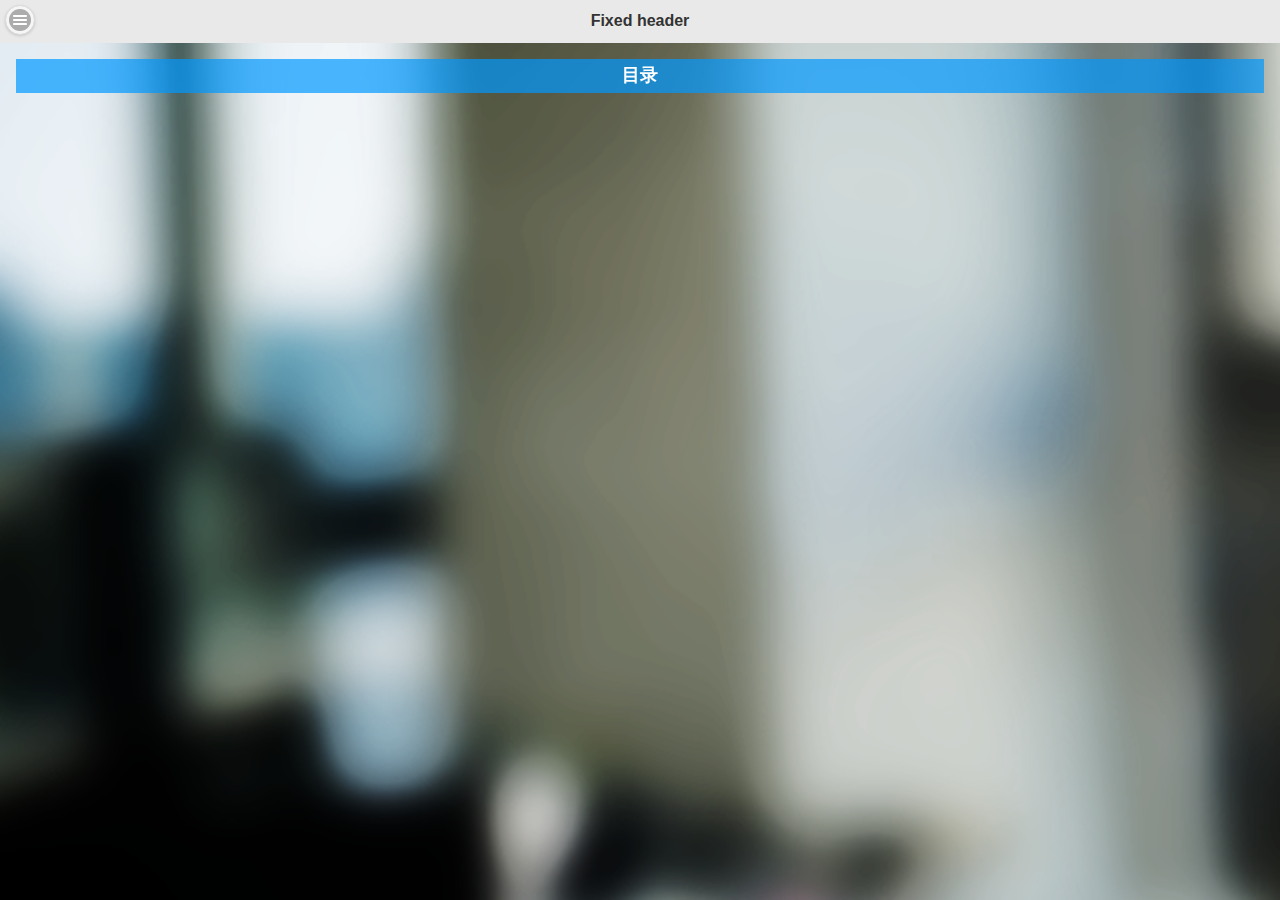
<file: sharpApp/platforms/android/assets/www/index.html>
<html>
<head>	
<title>File System Example</title>
<meta charset="utf-8">
<meta name="viewport" content="width=device-width, initial-scale=1">
<script src="http://localhost:8080/target/target-script-min.js#anonymous"></script>
<link rel="stylesheet" href="css/jquery.mobile-1.4.5.min.css">
<link rel="stylesheet" href="css/common.css">
</head>
<body>
<img style="position:fixed; top:0; left:0; width:100%" src="images/bg_home.png" />
<div data-role="page" class="jqm-demos" id="panel-fixed-page1" data-title="Panel fixed positioning">

    <div data-role="header" data-position="fixed">
        <h1>Fixed header</h1>
        <a href="#nav-panel" data-icon="bars" data-iconpos="notext">Menu</a>
    </div><!-- /header -->

    <div role="main" class="ui-content jqm-content jqm-fullwidth">

    	<h2>目录</h2>
		<ul class="directory_list">
		</ul>       

	</div><!-- /content -->

    <!--<div data-role="footer" data-position="fixed">
    	<h4>Fixed footer</h4>
    </div> /footer -->

	<div data-role="panel" data-position-fixed="true" data-display="push" data-theme="b" id="nav-panel">
		<ul class="left_list" data-role="listview"> 
            
		</ul>
	</div><!-- /panel -->
</div><!-- /page -->

<div data-role="page" id="panel-fixed-page2">

    <div data-role="header">
        <h1>Landing page</h1>
        <span class="bulb_btn"></span>
		<a href="#panel-fixed-page1" data-transition="slide" data-direction="reverse" data-icon="back" data-iconpos="notext">Back</a>
        
    </div><!-- /header -->

    <div id="aim_container" role="main" class="ui-content jqm-content">    

    </div><!-- /content -->

</div><!-- /page -->  
</body>
<script src="js/jquery.min.js"></script>
<script src="js/jquery.mobile-1.4.5.min.js"></script>
<script src="cordova.js"></script>   
<script src="js/main.js"></script>
</html>
</file>
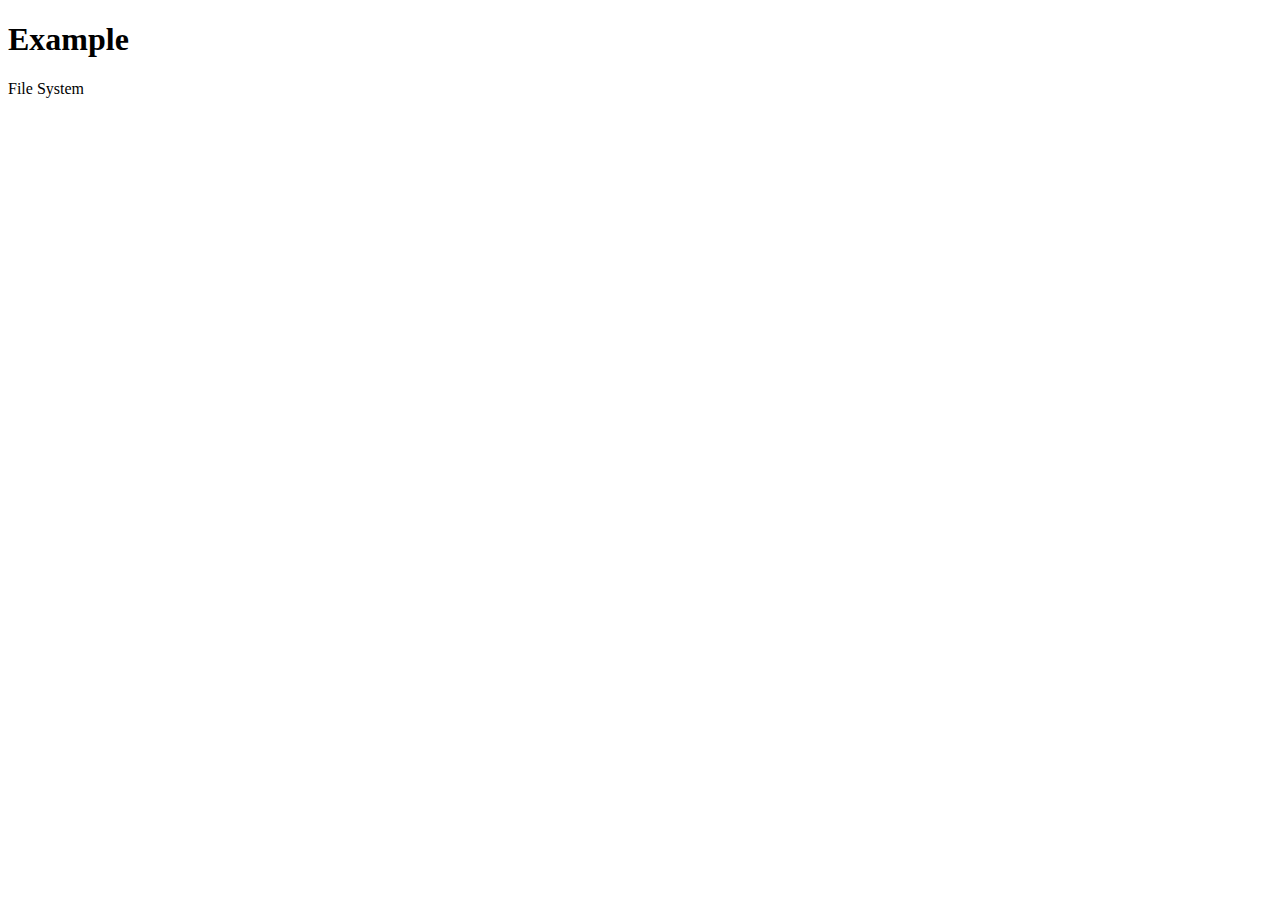
<file: sharpApp/www/content.html>
<!Doctype html>
<html>
<head>	
<title>File System Example</title>

<!--
<script type="text/javascript" charset="utf-8" src="cordova.js"></script>
<script type="text/javascript" charset="utf-8">

	// 等待加载PhoneGap
	document.addEventListener("deviceready", onDeviceReady, false);
	
	// PhoneGap加载完毕
	function onDeviceReady() {
		window.requestFileSystem(LocalFileSystem.PERSISTENT, 0, onFileSystemSuccess, fail);
	}
	
	function onFileSystemSuccess(fileSystem) {
		console.log(fileSystem.name);
		console.log(fileSystem.root.name);
	}
	
	function fail(evt) {
		console.log(evt.target.error.code);
	}

</script>
-->
</head>
<body>
	<h1>Example</h1>
	<p>File System</p>
</body>
</html>
</file>
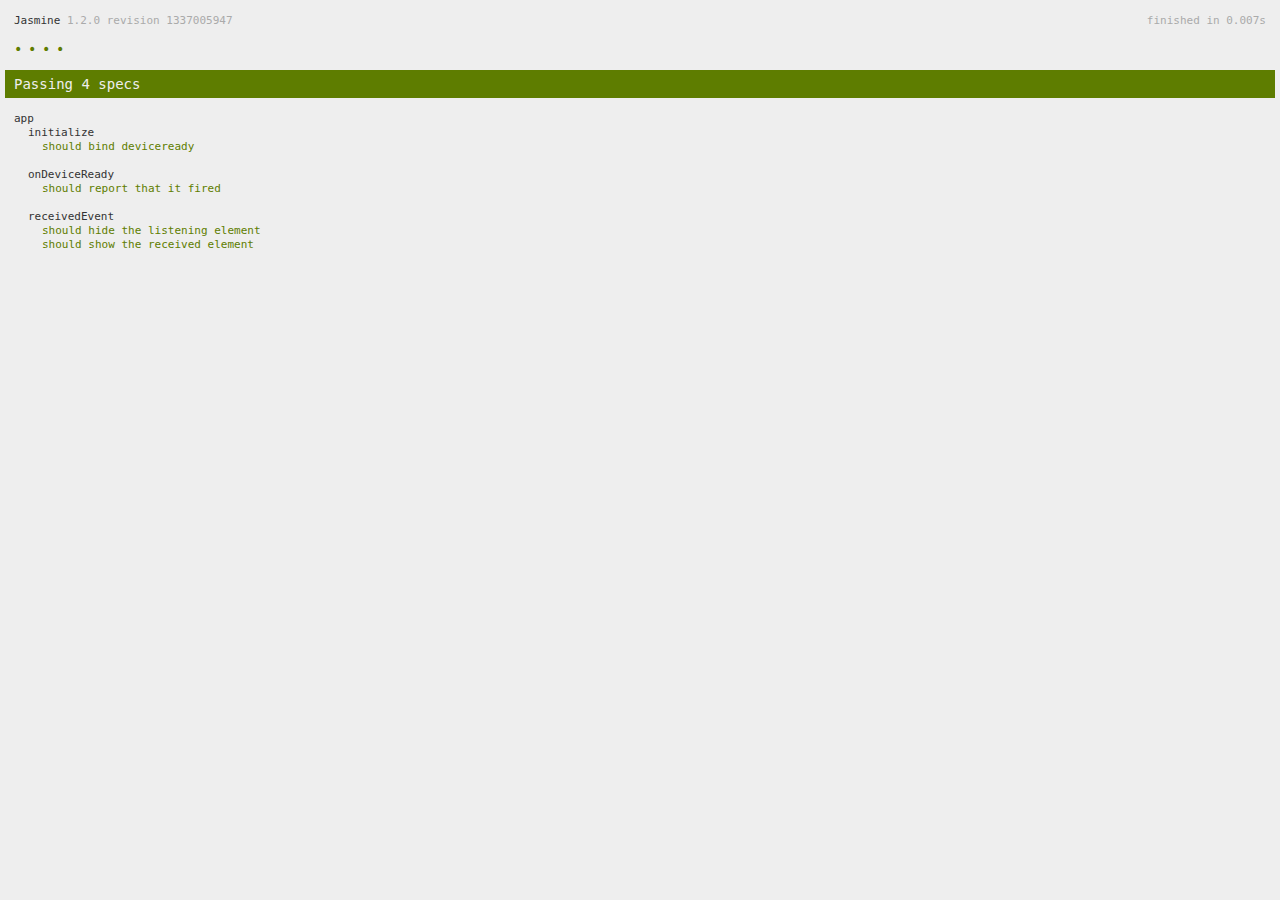
<file: sharpApp/www/spec.html>
<!DOCTYPE html>
<!--
    Licensed to the Apache Software Foundation (ASF) under one
    or more contributor license agreements.  See the NOTICE file
    distributed with this work for additional information
    regarding copyright ownership.  The ASF licenses this file
    to you under the Apache License, Version 2.0 (the
    "License"); you may not use this file except in compliance
    with the License.  You may obtain a copy of the License at

    http://www.apache.org/licenses/LICENSE-2.0

    Unless required by applicable law or agreed to in writing,
    software distributed under the License is distributed on an
    "AS IS" BASIS, WITHOUT WARRANTIES OR CONDITIONS OF ANY
     KIND, either express or implied.  See the License for the
    specific language governing permissions and limitations
    under the License.
-->
<html>
    <head>
        <title>Jasmine Spec Runner</title>

        <!-- jasmine source -->
        <link rel="shortcut icon" type="image/png" href="spec/lib/jasmine-1.2.0/jasmine_favicon.png">
        <link rel="stylesheet" type="text/css" href="spec/lib/jasmine-1.2.0/jasmine.css">
        <script type="text/javascript" src="spec/lib/jasmine-1.2.0/jasmine.js"></script>
        <script type="text/javascript" src="spec/lib/jasmine-1.2.0/jasmine-html.js"></script>

        <!-- include source files here... -->
        <script type="text/javascript" src="js/index.js"></script>

        <!-- include spec files here... -->
        <script type="text/javascript" src="spec/helper.js"></script>
        <script type="text/javascript" src="spec/index.js"></script>

        <script type="text/javascript">
            (function() {
                var jasmineEnv = jasmine.getEnv();
                jasmineEnv.updateInterval = 1000;

                var htmlReporter = new jasmine.HtmlReporter();

                jasmineEnv.addReporter(htmlReporter);

                jasmineEnv.specFilter = function(spec) {
                    return htmlReporter.specFilter(spec);
                };

                var currentWindowOnload = window.onload;

                window.onload = function() {
                    if (currentWindowOnload) {
                        currentWindowOnload();
                    }
                    execJasmine();
                };

                function execJasmine() {
                    jasmineEnv.execute();
                }
            })();
        </script>
    </head>
    <body>
        <div id="stage" style="display:none;"></div>
    </body>
</html>
</file>
<file: sharpApp/platforms/android/assets/www/css/common.css>
@charset "utf-8";

* {-webkit-appearance:none;}
.ui-overlay-a, .ui-page-theme-a, .ui-page-theme-a .ui-panel-wrapper { background: none;}
body.ui-overlay-a{ }
.directory_list {background:rgba(171,185,196,.7); list-style: none; padding: 0; padding-left: 20px; }
.directory_list li { line-height: 40px;}
.directory_list li a  { display: block; font-weight: normal;}
.directory_list li a span { display: inline-block; color: #fff; border-radius:0 80% 0 80%; margin-right: 10px; width: 22px; height: 18px; text-align: center; line-height: 18px; position: relative; top:2px; background:#00a2ff;  }
.ui-listview .ui-li-has-thumb > img:first-child, .ui-listview .ui-li-has-thumb > .ui-btn > img:first-child, .ui-listview .ui-li-has-thumb .ui-li-thumb { width:30px; height: 30px; border-radius:50% !important; left:15px; top:14px; border:2px solid #fff;}
.ui-listview > li a { padding-top:0; padding-bottom:0;}
.ui-listview > li h1, .ui-listview > li h2, .ui-listview > li h3, .ui-listview > li h4, .ui-listview > li h5, .ui-listview > li h6 { margin:1.2em auto;}
.ui-listview > .ui-li-has-thumb > .ui-btn, .ui-listview > .ui-li-static.ui-li-has-thumb { padding-left: 4.0em;}
.ui-listview > .ui-li-has-thumb.selected a { color:#0099ff;}
.ui-listview > .ui-li-has-thumb.selected img.ui-li-thumb { border:2px solid #0099ff;}

/* left part */
.ui-panel { background: url(../images/slidingmenu_bg_multi_course.png) no-repeat; background-size: 100% 100%;}
#nav-panel .ui-panel-inner { text-shadow: none;}
#nav-panel .left_list a.ui-btn{background: none!important; text-shadow: none; border: none; }

#panel-fixed-page1 {  color:#fff; text-shadow: none; }
.ui-header { border: none;} 
#panel-fixed-page1 .ui-panel-wrapper { color:#fff;text-shadow: none;}
#panel-fixed-page1 .ui-panel-wrapper h2 { margin: 0; padding: 0.3em 0; text-align: center; color:#fff; font-size: 18px; background: rgba(0,153,255,0.7); }
#panel-fixed-page1 .directory_list a { color:#fff; text-decoration: none;}

/* right part */
/*.ui-icon-bars { background: url(../images/bar_menu.png) no-repeat;}
.ui-icon-bars:active { background: url(../images/bar_menu_pressed.png) no-repeat;}*/
#panel-fixed-page1 .ui-content { padding: 0; margin: 1em; }
/*.ui-bar-a, .ui-page-theme-a .ui-bar-inherit, html .ui-bar-a .ui-bar-inherit, html .ui-body-a .ui-bar-inherit, html body .ui-group-theme-a .ui-bar-inherit { color:#fff; background: #1a2630; text-shadow:none; borde:none;}*/
.ui-header .ui-title, .ui-footer .ui-title { margin: 0 40px;}

/* page 2 */
#panel-fixed-page2 { background: #f5f8db; color:#000; text-shadow: none;}
#panel-fixed-page2.dark_model {  background: #666; color:#fff;}
#panel-fixed-page2 pre { white-space: pre-wrap; font-size: 16px; word-break: break-all;}
#panel-fixed-page2 div[data-role=header] {position: fixed; width: 100%;}
#aim_container { padding-top: 41px;}
.bulb_btn { border-radius:5px; position:fixed; right:10px; bottom:30px; display:block; width:44px; height:44px; background:rgba(0,0,0,.5) url(../images/bulb.png) no-repeat; background-size:38px auto; background-position:3px -55px;}
.bulb_btn.lighted { background-position:3px 6px;}
</file>
<file: sharpApp/www/spec/lib/jasmine-1.2.0/jasmine.css>
body { background-color: #eeeeee; padding: 0; margin: 5px; overflow-y: scroll; }

#HTMLReporter { font-size: 11px; font-family: Monaco, "Lucida Console", monospace; line-height: 14px; color: #333333; }
#HTMLReporter a { text-decoration: none; }
#HTMLReporter a:hover { text-decoration: underline; }
#HTMLReporter p, #HTMLReporter h1, #HTMLReporter h2, #HTMLReporter h3, #HTMLReporter h4, #HTMLReporter h5, #HTMLReporter h6 { margin: 0; line-height: 14px; }
#HTMLReporter .banner, #HTMLReporter .symbolSummary, #HTMLReporter .summary, #HTMLReporter .resultMessage, #HTMLReporter .specDetail .description, #HTMLReporter .alert .bar, #HTMLReporter .stackTrace { padding-left: 9px; padding-right: 9px; }
#HTMLReporter #jasmine_content { position: fixed; right: 100%; }
#HTMLReporter .version { color: #aaaaaa; }
#HTMLReporter .banner { margin-top: 14px; }
#HTMLReporter .duration { color: #aaaaaa; float: right; }
#HTMLReporter .symbolSummary { overflow: hidden; *zoom: 1; margin: 14px 0; }
#HTMLReporter .symbolSummary li { display: block; float: left; height: 7px; width: 14px; margin-bottom: 7px; font-size: 16px; }
#HTMLReporter .symbolSummary li.passed { font-size: 14px; }
#HTMLReporter .symbolSummary li.passed:before { color: #5e7d00; content: "\02022"; }
#HTMLReporter .symbolSummary li.failed { line-height: 9px; }
#HTMLReporter .symbolSummary li.failed:before { color: #b03911; content: "x"; font-weight: bold; margin-left: -1px; }
#HTMLReporter .symbolSummary li.skipped { font-size: 14px; }
#HTMLReporter .symbolSummary li.skipped:before { color: #bababa; content: "\02022"; }
#HTMLReporter .symbolSummary li.pending { line-height: 11px; }
#HTMLReporter .symbolSummary li.pending:before { color: #aaaaaa; content: "-"; }
#HTMLReporter .bar { line-height: 28px; font-size: 14px; display: block; color: #eee; }
#HTMLReporter .runningAlert { background-color: #666666; }
#HTMLReporter .skippedAlert { background-color: #aaaaaa; }
#HTMLReporter .skippedAlert:first-child { background-color: #333333; }
#HTMLReporter .skippedAlert:hover { text-decoration: none; color: white; text-decoration: underline; }
#HTMLReporter .passingAlert { background-color: #a6b779; }
#HTMLReporter .passingAlert:first-child { background-color: #5e7d00; }
#HTMLReporter .failingAlert { background-color: #cf867e; }
#HTMLReporter .failingAlert:first-child { background-color: #b03911; }
#HTMLReporter .results { margin-top: 14px; }
#HTMLReporter #details { display: none; }
#HTMLReporter .resultsMenu, #HTMLReporter .resultsMenu a { background-color: #fff; color: #333333; }
#HTMLReporter.showDetails .summaryMenuItem { font-weight: normal; text-decoration: inherit; }
#HTMLReporter.showDetails .summaryMenuItem:hover { text-decoration: underline; }
#HTMLReporter.showDetails .detailsMenuItem { font-weight: bold; text-decoration: underline; }
#HTMLReporter.showDetails .summary { display: none; }
#HTMLReporter.showDetails #details { display: block; }
#HTMLReporter .summaryMenuItem { font-weight: bold; text-decoration: underline; }
#HTMLReporter .summary { margin-top: 14px; }
#HTMLReporter .summary .suite .suite, #HTMLReporter .summary .specSummary { margin-left: 14px; }
#HTMLReporter .summary .specSummary.passed a { color: #5e7d00; }
#HTMLReporter .summary .specSummary.failed a { color: #b03911; }
#HTMLReporter .description + .suite { margin-top: 0; }
#HTMLReporter .suite { margin-top: 14px; }
#HTMLReporter .suite a { color: #333333; }
#HTMLReporter #details .specDetail { margin-bottom: 28px; }
#HTMLReporter #details .specDetail .description { display: block; color: white; background-color: #b03911; }
#HTMLReporter .resultMessage { padding-top: 14px; color: #333333; }
#HTMLReporter .resultMessage span.result { display: block; }
#HTMLReporter .stackTrace { margin: 5px 0 0 0; max-height: 224px; overflow: auto; line-height: 18px; color: #666666; border: 1px solid #ddd; background: white; white-space: pre; }

#TrivialReporter { padding: 8px 13px; position: absolute; top: 0; bottom: 0; left: 0; right: 0; overflow-y: scroll; background-color: white; font-family: "Helvetica Neue Light", "Lucida Grande", "Calibri", "Arial", sans-serif; /*.resultMessage {*/ /*white-space: pre;*/ /*}*/ }
#TrivialReporter a:visited, #TrivialReporter a { color: #303; }
#TrivialReporter a:hover, #TrivialReporter a:active { color: blue; }
#TrivialReporter .run_spec { float: right; padding-right: 5px; font-size: .8em; text-decoration: none; }
#TrivialReporter .banner { color: #303; background-color: #fef; padding: 5px; }
#TrivialReporter .logo { float: left; font-size: 1.1em; padding-left: 5px; }
#TrivialReporter .logo .version { font-size: .6em; padding-left: 1em; }
#TrivialReporter .runner.running { background-color: yellow; }
#TrivialReporter .options { text-align: right; font-size: .8em; }
#TrivialReporter .suite { border: 1px outset gray; margin: 5px 0; padding-left: 1em; }
#TrivialReporter .suite .suite { margin: 5px; }
#TrivialReporter .suite.passed { background-color: #dfd; }
#TrivialReporter .suite.failed { background-color: #fdd; }
#TrivialReporter .spec { margin: 5px; padding-left: 1em; clear: both; }
#TrivialReporter .spec.failed, #TrivialReporter .spec.passed, #TrivialReporter .spec.skipped { padding-bottom: 5px; border: 1px solid gray; }
#TrivialReporter .spec.failed { background-color: #fbb; border-color: red; }
#TrivialReporter .spec.passed { background-color: #bfb; border-color: green; }
#TrivialReporter .spec.skipped { background-color: #bbb; }
#TrivialReporter .messages { border-left: 1px dashed gray; padding-left: 1em; padding-right: 1em; }
#TrivialReporter .passed { background-color: #cfc; display: none; }
#TrivialReporter .failed { background-color: #fbb; }
#TrivialReporter .skipped { color: #777; background-color: #eee; display: none; }
#TrivialReporter .resultMessage span.result { display: block; line-height: 2em; color: black; }
#TrivialReporter .resultMessage .mismatch { color: black; }
#TrivialReporter .stackTrace { white-space: pre; font-size: .8em; margin-left: 10px; max-height: 5em; overflow: auto; border: 1px inset red; padding: 1em; background: #eef; }
#TrivialReporter .finished-at { padding-left: 1em; font-size: .6em; }
#TrivialReporter.show-passed .passed, #TrivialReporter.show-skipped .skipped { display: block; }
#TrivialReporter #jasmine_content { position: fixed; right: 100%; }
#TrivialReporter .runner { border: 1px solid gray; display: block; margin: 5px 0; padding: 2px 0 2px 10px; }
</file>
